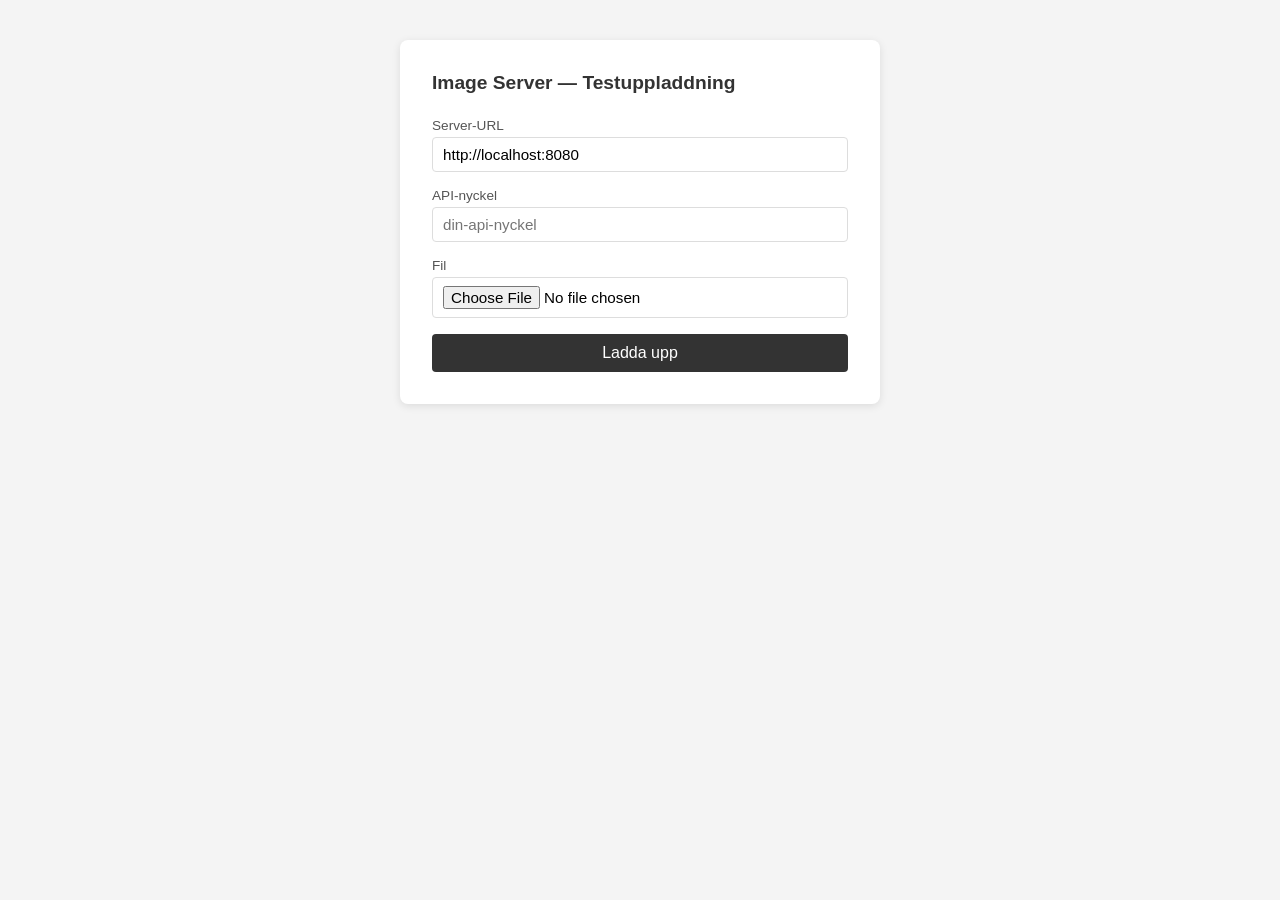
<file: test.html>
<!DOCTYPE html>
<html lang="sv">
<head>
  <meta charset="UTF-8">
  <title>Image Server — Test</title>
  <style>
    * { box-sizing: border-box; margin: 0; padding: 0; }

    body {
      font-family: sans-serif;
      background: #f4f4f4;
      display: flex;
      justify-content: center;
      padding: 40px 16px;
    }

    .card {
      background: white;
      border-radius: 8px;
      padding: 32px;
      width: 100%;
      max-width: 480px;
      box-shadow: 0 2px 8px rgba(0,0,0,0.1);
    }

    h1 { font-size: 1.2rem; margin-bottom: 24px; color: #333; }

    label { display: block; font-size: 0.85rem; color: #555; margin-bottom: 4px; }

    input[type="text"],
    input[type="file"] {
      width: 100%;
      padding: 8px 10px;
      border: 1px solid #ddd;
      border-radius: 4px;
      font-size: 0.95rem;
      margin-bottom: 16px;
    }

    button {
      width: 100%;
      padding: 10px;
      background: #333;
      color: white;
      border: none;
      border-radius: 4px;
      font-size: 1rem;
      cursor: pointer;
    }

    button:hover { background: #555; }
    button:disabled { background: #aaa; cursor: default; }

    .result {
      margin-top: 24px;
      padding: 12px;
      border-radius: 4px;
      font-size: 0.9rem;
      word-break: break-all;
      display: none;
    }

    .result.success { background: #e6f4ea; color: #2d6a4f; }
    .result.error   { background: #fdecea; color: #a61c00; }

    .result img {
      margin-top: 12px;
      max-width: 100%;
      border-radius: 4px;
    }
  </style>
</head>
<body>
  <div class="card">
    <h1>Image Server — Testuppladdning</h1>

    <label>Server-URL</label>
    <input type="text" id="url" value="http://localhost:8080" placeholder="http://localhost:8080">

    <label>API-nyckel</label>
    <input type="text" id="apikey" placeholder="din-api-nyckel">

    <label>Fil</label>
    <input type="file" id="file" accept="image/*">

    <button id="btn" onclick="upload()">Ladda upp</button>

    <div class="result" id="result"></div>
  </div>

  <script>
    async function upload() {
      const url    = document.getElementById('url').value.trim().replace(/\/$/, '')
      const apikey = document.getElementById('apikey').value.trim()
      const file   = document.getElementById('file').files[0]
      const result = document.getElementById('result')
      const btn    = document.getElementById('btn')

      result.style.display = 'none'

      if (!url || !apikey || !file) {
        showResult('error', 'Fyll i URL, API-nyckel och välj en fil.')
        return
      }

      const form = new FormData()
      form.append('file', file)

      btn.disabled = true
      btn.textContent = 'Laddar upp...'

      try {
        const res = await fetch(`${url}/upload`, {
          method: 'POST',
          headers: { 'X-API-Key': apikey },
          body: form
        })

        const data = await res.json()

        if (!res.ok) {
          showResult('error', `Fel ${res.status}: ${JSON.stringify(data)}`)
          return
        }

        showResult('success', `
          <strong>Uppladdning lyckades!</strong><br><br>
          URL: <a href="${data.url}" target="_blank">${data.url}</a>
          <br><img src="${data.url}" alt="uppladdad bild">
        `)
      } catch (err) {
        showResult('error', `Kunde inte nå servern: ${err.message}`)
      } finally {
        btn.disabled = false
        btn.textContent = 'Ladda upp'
      }
    }

    function showResult(type, html) {
      const el = document.getElementById('result')
      el.className = `result ${type}`
      el.innerHTML = html
      el.style.display = 'block'
    }
  </script>
</body>
</html>
</file>
